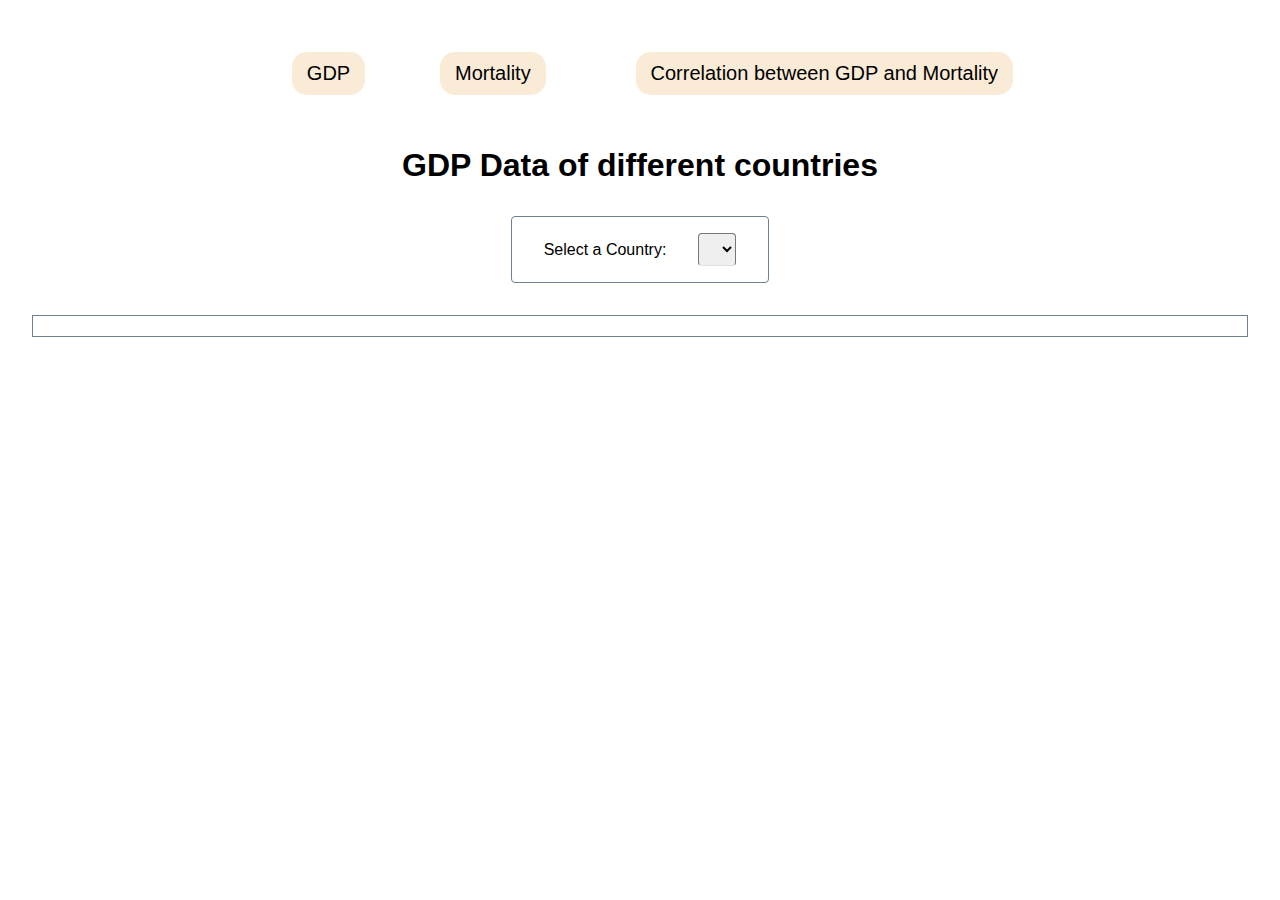
<file: index.html>
<!DOCTYPE html>
<html>
    <head>
        <meta charset="utf-8" />
        <link rel="stylesheet" href="index.css"></link>
        <meta name="viewport" content="width=device-width, initial-scale=1.0">
        <title>
            Correlation between GDP and Mortality
        </title>
        <script src="https://d3js.org/d3.v6.js" defer></script>
    <script defer src="gdp.js"></script>
    <script>
      margin = {top: 10, right: 30, bottom: 30, left: 120},
    width = 1100 - margin.left - margin.right,
    height = 450 - margin.top - margin.bottom;
    </script>
    </head>
    <body class="Correlation" onload="init()">
        <nav>
            <ul>
                <li>
                    <button id="gdpButton">GDP</button>
                </li>
                <li>
                    <button id="mortalityButton">Mortality</button>
                </li>
                <li>
                    <a href="GDP_Mortality.html" ><button>Correlation between GDP and Mortality</button></a>
                </li>
    
            </ul>
        </nav>
        <h1>GDP Data of different countries</h1>
<div class="DropDownDiv">
    <label style="margin: 0" for="dropDown">Select a Country: </label>
    <select style="margin: 0" name="dropDown" id="dropDown"></select>

</div>
        <div id="my_dataviz"></div>
        <div id="notes"></div>
    </body>
</html>
</file>
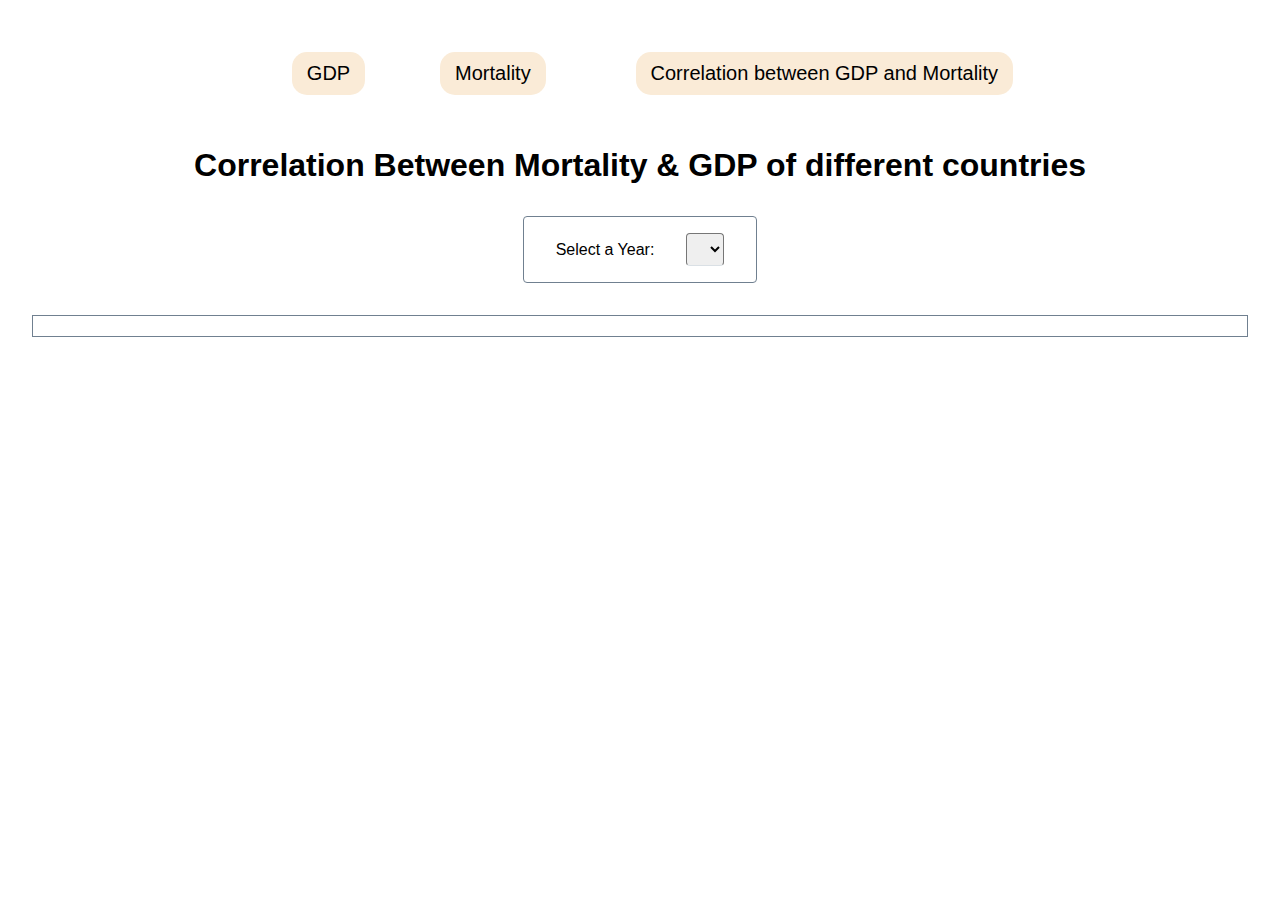
<file: GDP_Mortality.html>
<!DOCTYPE html>
<html>
    <head>
        <meta charset="utf-8" />
        <link rel="stylesheet" href="index.css"></link>
        <meta name="viewport" content="width=device-width, initial-scale=1.0">
        <title>
            Correlation between GDP and Mortality
        </title>
        <script src="https://d3js.org/d3.v6.js" defer></script>
    <script defer src="gdpMortality.js"></script>
    <script>
      margin = {top: 10, right: 30, bottom: 30, left: 120},
    width = 1100 - margin.left - margin.right,
    height = 450 - margin.top - margin.bottom;
    </script>
    </head>
    <body class="Correlation" onload="init()">
        <nav>
            <ul>
                <li>
                    <button id="gdpButton">GDP</button>
                </li>
                <li>
                    <button id="mortalityButton">Mortality</button>
                </li>
                <li>
                    <a href="GDP_Mortality.html" ><button>Correlation between GDP and Mortality</button></a>
                </li>
    
            </ul>
        </nav>
        <h1>Correlation Between Mortality & GDP of different countries</h1>

<div class="DropDownDiv">
    <label style="margin: 0" for="dropDown">Select a Year: </label>
    <select style="margin: 0" name="dropDown" id="dropDown"></select>

</div>
        <div id="my_dataviz"></div>
        <div id="notes2"></div>
    </body>
</html>
</file>
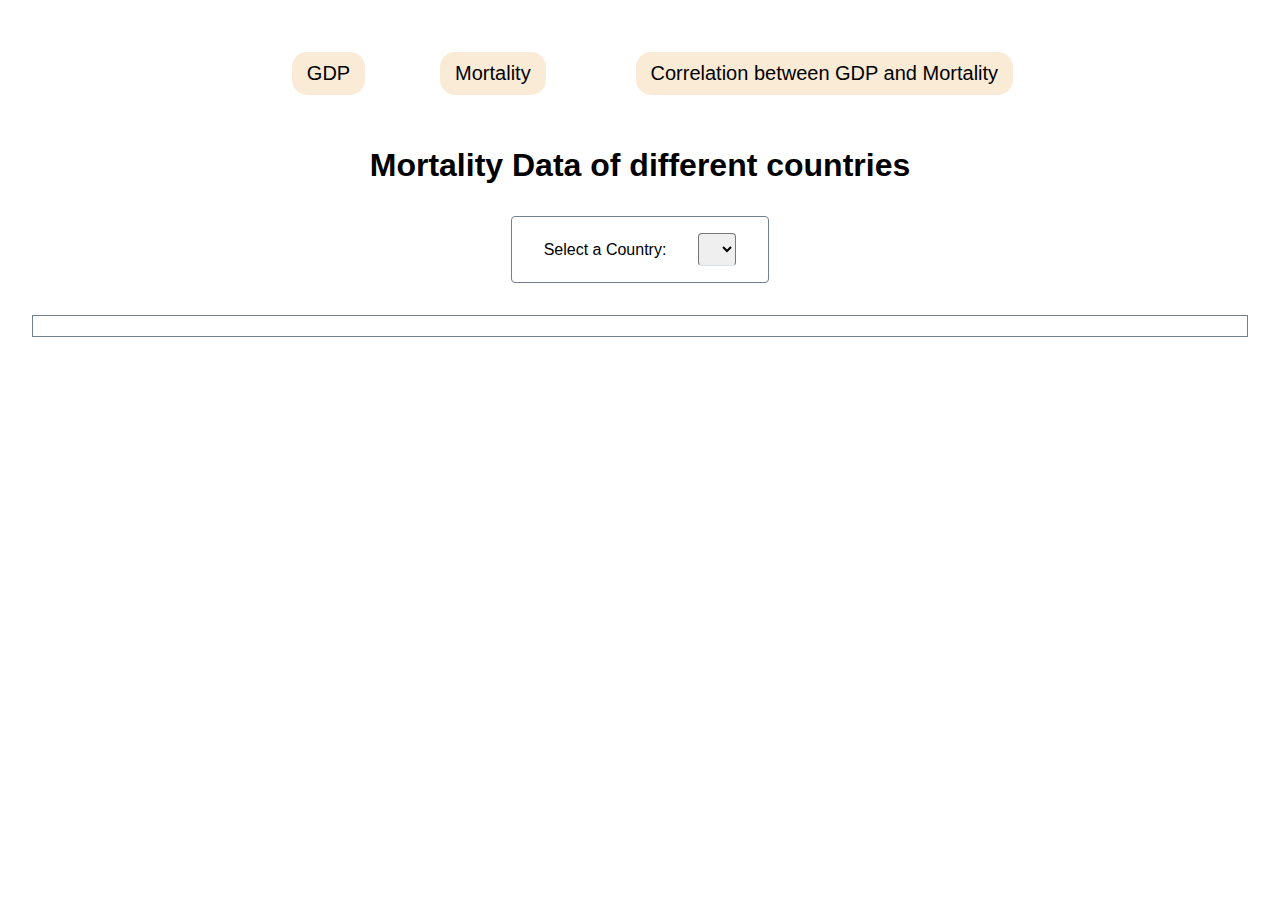
<file: mortality.html>
<!DOCTYPE html>
<html>
    <head>
        <meta charset="utf-8" />
        <link rel="stylesheet" href="index.css"></link>
        <meta name="viewport" content="width=device-width, initial-scale=1.0">
        <title>
            Correlation between GDP and Mortality
        </title>
        <script src="https://d3js.org/d3.v6.js" defer></script>
    <script defer src="mortality.js"></script>
    <script>
      margin = {top: 10, right: 30, bottom: 30, left: 120},
    width = 1100 - margin.left - margin.right,
    height = 450 - margin.top - margin.bottom;
    </script>
    </head>
    <body class="Correlation" onload="init()">
        <nav>
            <ul>
                <li>
                    <button id="gdpButton">GDP</button>
                </li>
                <li>
                    <button id="mortalityButton">Mortality</button>
                </li>
                <li>
                    <a href="GDP_Mortality.html" ><button>Correlation between GDP and Mortality</button></a>
                </li>
    
            </ul>
        </nav>
        <h1>Mortality Data of different countries</h1>
<div class="DropDownDiv">
    <label style="margin: 0" for="dropDown">Select a Country: </label>
    <select style="margin: 0" name="dropDown" id="dropDown"></select>

</div>
        <div id="my_dataviz"></div>
        <div id="notes1"></div>
    </body>
</html>
</file>
<file: index.css>
* {
  margin: auto;
  font-family: Arial, Helvetica, sans-serif;
}
html {
  overflow-y: scroll;
  padding: 2rem;
}
nav {
  width: 70%;
  padding: 20px 0;
}
ul {
  list-style: none;
  display: flex;
  align-items: center;
  justify-content: space-evenly;
}
nav button,
nav a,
.buttonDiv button {
  text-decoration: none;
  color: black;
  padding: 10px 15px;
  font-weight: 300;
  font-size: 20px;
  cursor: pointer;
  outline: none;
  border: none;
}
nav button:hover,
nav a:hover {
  border-radius: 10px;
}

input,
select,
option {
  cursor: pointer;
}
.buttonDiv {
  display: flex;
  align-items: center;
  justify-content: center;
  gap: 2rem;
  margin: 2rem 0;
}
button {
  background-color: antiquewhite;
  border-radius: 15px;
transition: 0.2s ease;
}
 button:hover {
  background-color: rgb(39, 39, 39);
  color: whitesmoke;
}

.top_level_window {
  color: #373c40;
  text-align: center;
  width: 100%;
  font-weight: bold;
  margin: auto;
  font-size: 23px;
  padding: 0px;
  border-style: solid;
  border-bottom-width: 1px;
  border-width: 0px 0px 1px 0px;
  padding-bottom: 10px;
}

.bottom_level_window {
  color: #373c40;
  text-align: left;
  width: 100%;
  margin: auto;
  font-size: 20px;
  padding: 0px;
}

.main_window {
  width: -webkit-fill-available;
  margin-right: auto;
  margin-left: auto;
  padding-right: 13px;
  padding-left: 13px;
}

.scene_box {
  width: 100%;
  display: flex;
  flex-direction: column;
  gap: 2rem;
  justify-content: flex-end;
}

.navigation {
  width: 9%;
  text-align: center;
  float: left;
}

.graph_box {
  width: min-content;
  float: left;
  height: calc(500px + 2rem);
  border-style: solid;
  border-width: 1px;
  padding: 5px;
  border-color: #dae0e5;
  float: left;
  margin-top: 15px;
}

.blue {
  background-color: blue;
}

.btn {
  display: inline-block;
  font-weight: 400;
  text-align: center;
  white-space: nowrap;
  vertical-align: middle;
  -webkit-user-select: none;
  -moz-user-select: none;
  -ms-user-select: none;
  user-select: none;
  border: none;
  padding: 0.375rem 0.75rem;
  font-size: 1rem;
  line-height: 1.5;
  border-radius: 0.25rem;
  transition: color 0.15s ease-in-out, background-color 0.15s ease-in-out,
    border-color 0.15s ease-in-out, box-shadow 0.15s ease-in-out;
  margin: 0 15px;
}

.btn-primary {
  color: #fff;
}

.line_orange {
  fill: none;
  stroke: #ffabab;
  stroke-width: 3;
}

.line_blue {
  fill: none;
  stroke: #0004ff;
  stroke-width: 3;
}

.orangeDot {
  fill: #ffabab;
  stroke: #fff;
}

.blueDot {
  fill: #0004ff;
  stroke: #fff;
}

.tooltip {
  background-color: #f2f2f5;
  border-style: solid;
  border-width: 1px;
  padding: 5px;
}

.hoverText {
  font-weight: bold;
}

.annotationBox,
.annotationBox1 {
  height: 50px;
  width: 200px;
  fill: #dae0e5;
}

.annotationBox1 {
  width: 100px;
}

.annotationText {
  font-size: 15px;
}

.message_box {
  width: 82%;
  margin: auto;
  border-style: solid;
  border-width: 1px;
  border-color: #dae0e5;
}

.country {
  float: left;
  font-weight: bold;
  margin-right: 5px;
  color: black;
}

.scene3box {
  visibility: hidden;
  display: inline-block;
  display: flex;
  margin-bottom: 2rem;
  flex-wrap: wrap;
}

#chartBoxId {
  display: flex;
  align-items: center;
  justify-content: center;
}


select#dropDownId {
  padding: 0.25rem 0.5rem;
  border-radius: 0.25rem;
  border-bottom: 0.5px solid #dae0e5;
}

.DropDownDiv{
  display: flex;
  align-items: center;
  justify-content: center;
  gap: 2rem;
      width: max-content;
    margin: 2rem auto;
    border: 1px solid slategray;
    padding: 1rem 2rem;
    border-radius: 0.25rem;
}
.DropDownDiv select{
  padding: 0.25rem 0.5rem;
  border-radius: 0.25rem;
  border-bottom: 0.5px solid #dae0e5;
  font-size: larger;
  cursor: pointer;
}
.DropDownDiv option{
  font-size: medium;
  cursor: pointer;
}
#my_dataviz{
  position: relative;
  display: flex;
  align-items: center;
  justify-content: center;
  padding: 10px;
  border: 1px solid slategray;
  margin-bottom: 10px;
}
div.tooltip {
  position: absolute;
  text-align: center;
  padding: 1rem 2rem;
  font-size: 2rem;
  font: 12px sans-serif;
  background: tan;
  border: 0px;
  border-radius: 0.5rem;
  pointer-events: none;
  width: max-content
}

.error{
  display: flex;
  align-items: center;
  font-weight: bold;
  color: red;
  font-size: 4rem;
  justify-content: center;
  margin: 2rem 
}
h1{
  display: flex;
  align-items: center;
  justify-content: center;
  margin: 2rem;
}
</file>
